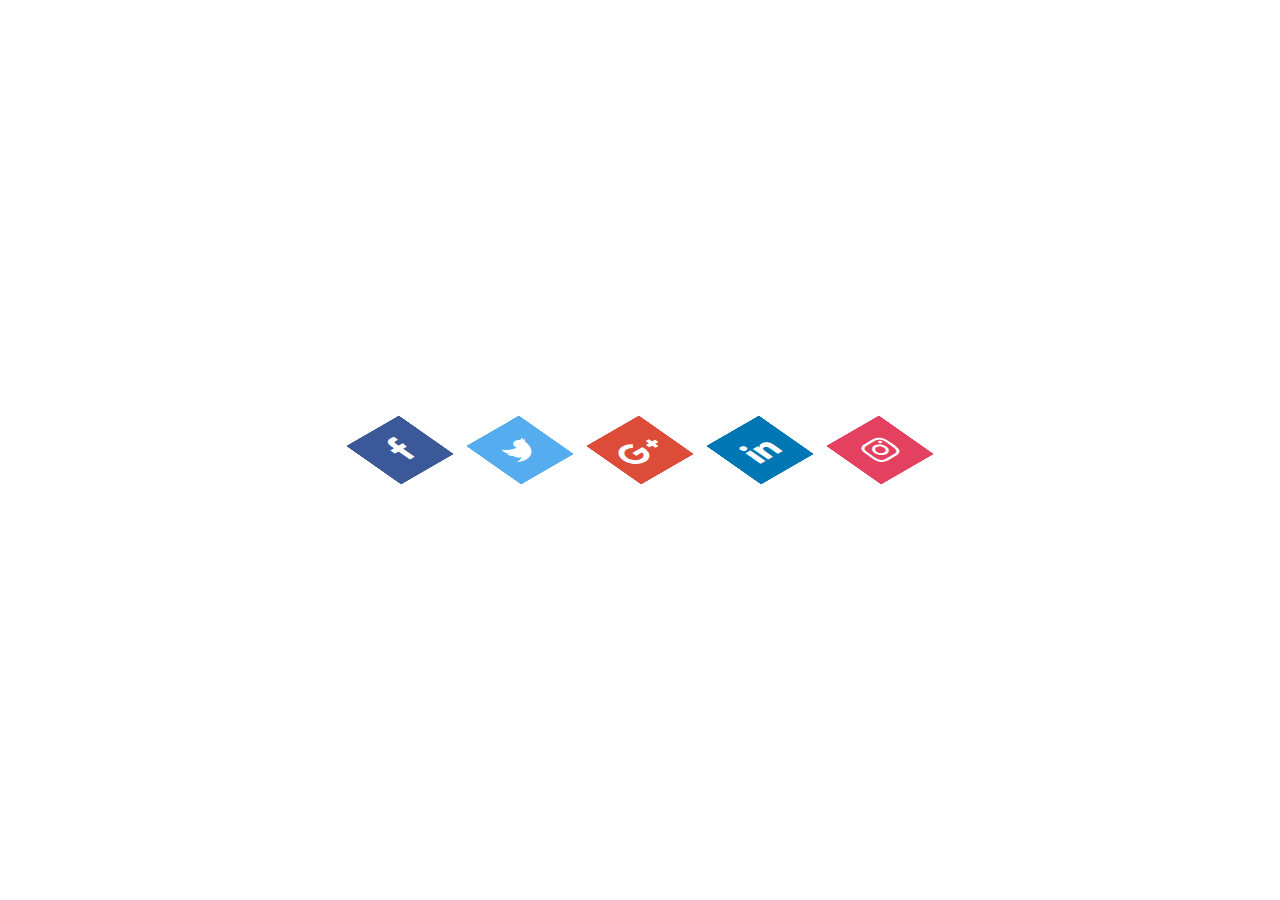
<file: Day 1 - Layered Social Media Icon/index.html>
<!DOCTYPE html>
<html lang="pt-BR">
<head>
    <meta charset="UTF-8">
    <meta http-equiv="X-UA-Compatible" content="IE=edge">
    <meta name="viewport" content="width=device-width, initial-scale=1.0">
    <title>Layered Social Media Icons</title>

    <link rel="stylesheet" href="styles.css">
    <link rel="stylesheet" href="https://stackpath.bootstrapcdn.com/font-awesome/4.7.0/css/font-awesome.min.css" integrity="sha384-wvfXpqpZZVQGK6TAh5PVlGOfQNHSoD2xbE+QkPxCAFlNEevoEH3Sl0sibVcOQVnN" crossorigin="anonymous">
</head>
<body>
    <ul>
        <li>
            <a href="#">
                <span></span>
                <span></span>
                <span></span>
                <span></span>
                <span><i class="fa fa-facebook" aria-hidden="true"></i></span>
            </a>
        </li>

        <li>
            <a href="">
                <span></span>
                <span></span>
                <span></span>
                <span></span>
                <span><i class="fa fa-twitter" aria-hidden="true"></i></span>
            </a>
        </li>

        <li>
            <a href="">
                <span></span>
                <span></span>
                <span></span>
                <span></span>
                <span><i class="fa fa-google-plus" aria-hidden="true"></i></span>
            </a>
        </li>

        <li>
            <a href="">
                <span></span>
                <span></span>
                <span></span>
                <span></span>
                <span><i class="fa fa-linkedin" aria-hidden="true"></i></span>
            </a>
        </li>

        <li>
            <a href="">
                <span></span>
                <span></span>
                <span></span>
                <span></span>
                <span><i class="fa fa-instagram" aria-hidden="true"></i></span>
            </a>
        </li>
    </ul>
</body>
</html>
</file>
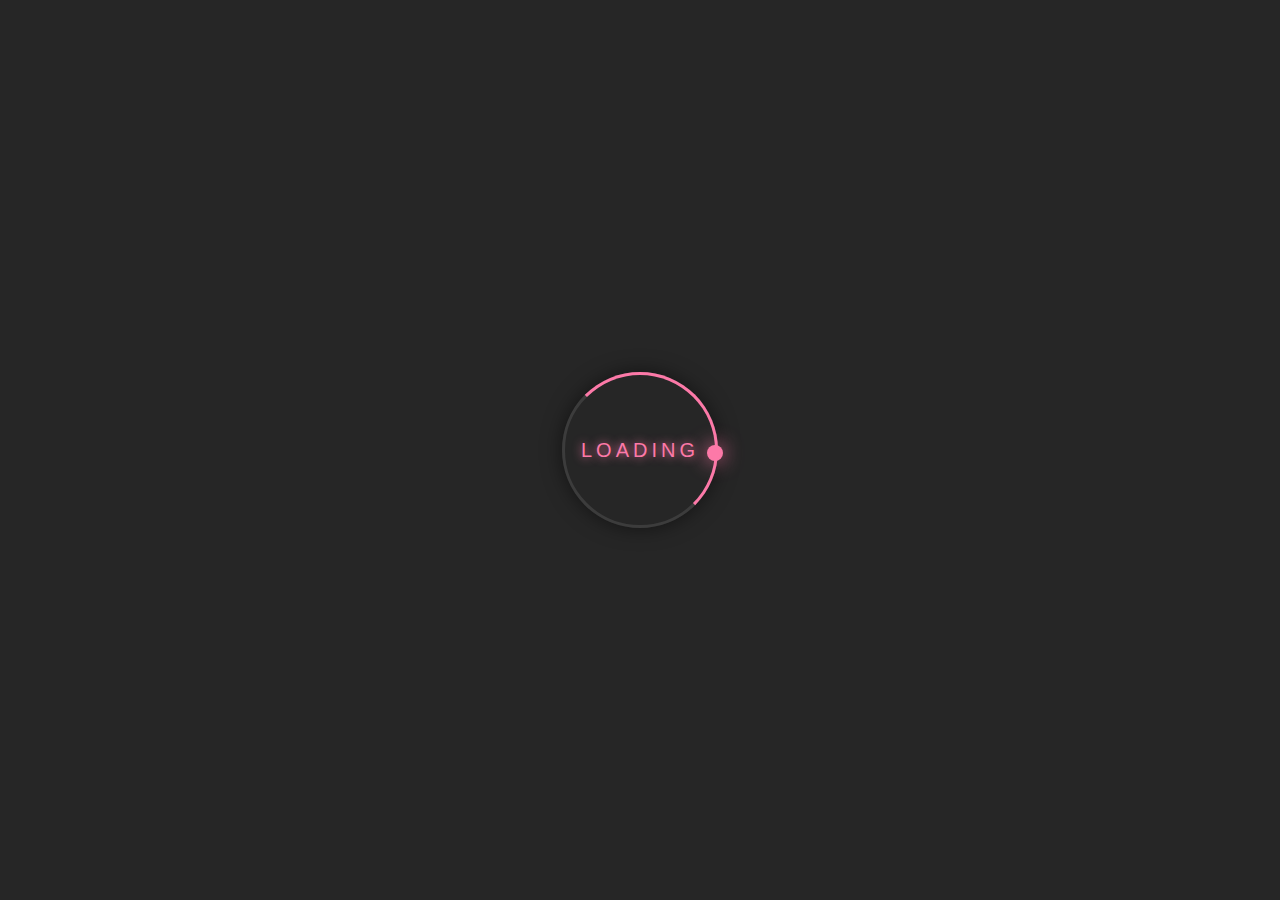
<file: Day 2 - Loader/index.html>
<!DOCTYPE html>
<html lang="en">
<head>
    <meta charset="UTF-8">
    <meta http-equiv="X-UA-Compatible" content="IE=edge">
    <meta name="viewport" content="width=device-width, initial-scale=1.0">
    <title>Loader Animation</title>
    
    <link rel="stylesheet" href="index.css">
  
</head>
<body>
    <div class="ring">
        Loading
        <span></span>
    </div>
</body>
</html>
</file>
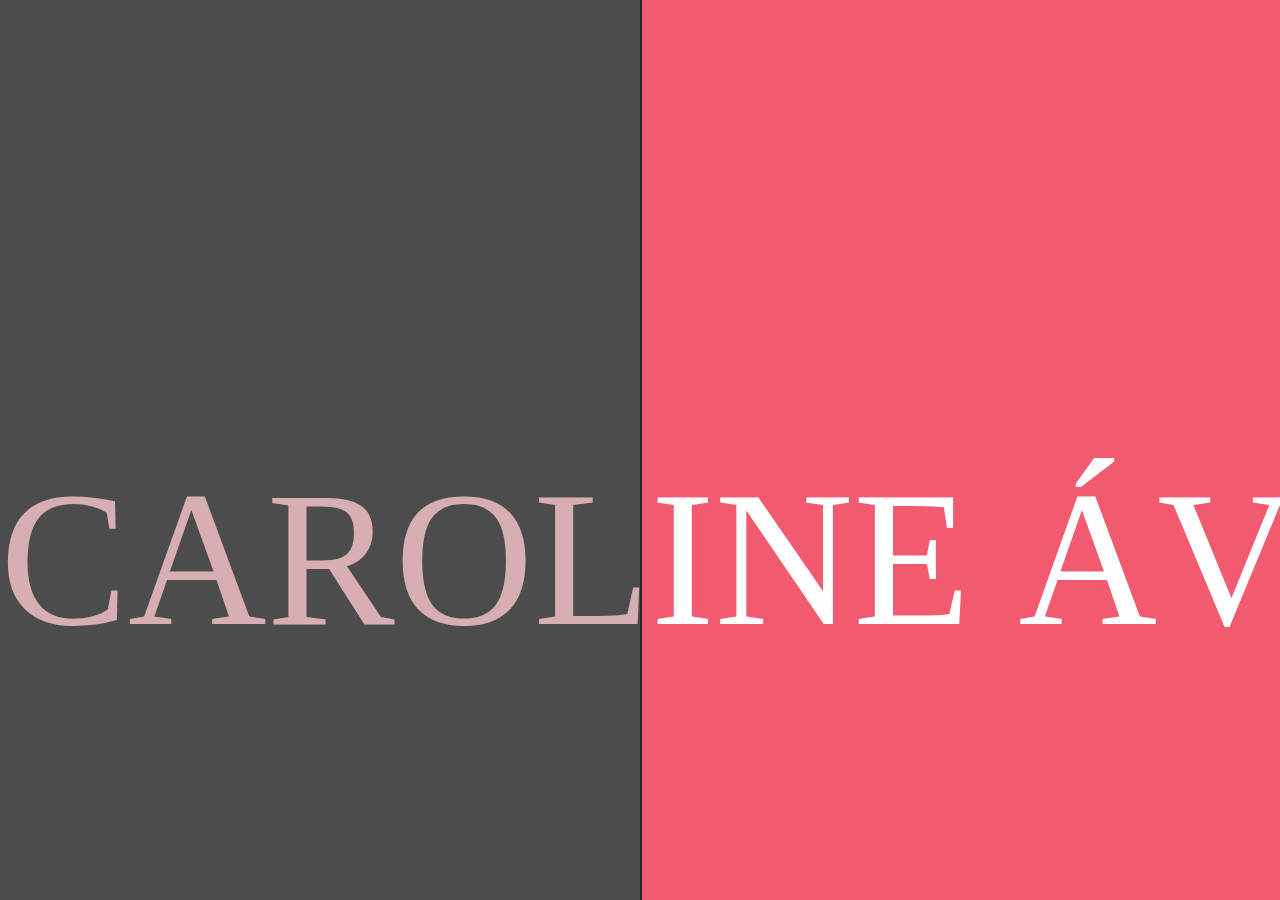
<file: Day 3 - Change Text Color When Enter in Another DIV/index.html>
<!DOCTYPE html>
<html lang="en">
<head>
    <meta charset="UTF-8">
    <meta http-equiv="X-UA-Compatible" content="IE=edge">
    <meta name="viewport" content="width=device-width, initial-scale=1.0">
    <title>Document</title>

    <link rel="stylesheet" href="styles.css">
</head>
<body>
    <section>
        <span class="sliding"> 
            <span>Caroline</span>
            <span>Ávila</span>
            <span></span>
            <span></span>
            <span></span>
        </span>
        <div class="wrapper">
            <span class="sliding">
                <span>Caroline</span>
                <span>Ávila</span>
                <span></span>
                <span></span>
                <span></span>
            </span>
        </div>
    </section>
</body>
</html>
</file>
<file: Day 1 - Layered Social Media Icon/styles.css>
body {
    margin: 0px;
    padding: 0px;
    height: 100vh;
    display: flex;
    align-items: center;
    justify-content: center;       
}

ul {
    position: relative;
    margin: 0;
    padding: 0;
    display: flex;
}

ul li {
    position: relative;
    list-style: none;
    width: 60px;
    height: 60px;
    margin: 0 30px;
    transform: rotate(-30deg) skew(25deg);
    background-color: #ccc;
}

ul li span {
    position: absolute;
    top: 0;
    left: 0;
    width: 100%;
    height: 100%;
    background-color: #000;
    transition: 0.5s;
    display: flex !important;
    align-items: center;
    justify-content: center;
    color: #fff;
    font-size: 30px !important;
}

ul li:hover span {
    box-shadow: -1px 1px 1px rgba(0, 0, 0, 0.1);
}

ul li:hover span:nth-child(5){
    transform: translate(40px, -40px);
    opacity: 1;
}

ul li:hover span:nth-child(4){
    transform: translate(30px, -30px);
    opacity: 0.8;
}

ul li:hover span:nth-child(3){
    transform: translate(20px, -20px);
    opacity: 0.6;
}

ul li:hover span:nth-child(2){
    transform: translate(10px, -10px);
    opacity: 0.4;
}

ul li:hover span:nth-child(1){
    transform: translate(0, 0);
    opacity: 0.2;
}

ul li:nth-child(1) span{
    background-color: #3b5999;
}

ul li:nth-child(2) span{
    background-color: #55acee;
}

ul li:nth-child(3) span{
    background-color: #dd4b39;
}

ul li:nth-child(4) span{
    background-color: #0077B5;
}

ul li:nth-child(5) span {
    background-color: #e4405f;
}
</file>
<file: Day 2 - Loader/index.css>
body {
    margin: 0;
    padding: 0;
    background-color: #262626;
}

.ring {
    position: absolute;
    top: 50%;
    left: 50%;
    transform: translate(-50%, -50%);
    width: 150px;
    height: 150px;
    background: transparent;
    border: 3px solid #3c3c3c;
    border-radius: 50%;
    text-align: center;
    line-height: 150px;
    font-family: sans-serif;
    font-size: 20px;
    color: #fd79a8;
    letter-spacing: 4px;
    text-transform: uppercase;
    text-shadow: 0 0 10px #fd79a8;
    box-shadow: 0 0 20px rgba(0, 0, 0, 0.5);
}

.ring::before{
    content: '';
    position: absolute;
    top: -3px;
    left: -3px;
    width: 100%;
    height: 100%;
    border: 3px solid transparent;
    border-top: 3px solid #fd79a8;
    border-right: 3px solid #fd79a8;
    border-radius: 50%;
    animation: animateCircle 2s linear infinite;
}

span {
    display: block;
    position: absolute;
    top: cal(50% - 2px);
    left: 50%;
    bottom: 70px;
    width: 50%;
    height: 4px;
    background: transparent;
    transform-origin: left;
    animation: animate 2s linear infinite;

}

span::before {
    content: '';
    position: absolute;
    width: 16px;
    height: 16px;
    border-radius: 50%;
    background: #fd79a8;
    top: -6px;
    right: -8px;
    box-shadow: 0 0 20px #fd79a8;
    
}

@keyframes animateCircle  {
    0%
    {
        transform: rotate(0deg)
    }
    100%
    {
        transform: rotate(360deg)
    }
}

@keyframes animate  {
    0%
    {
        transform: rotate(45deg)
    }
    100%
    {
        transform: rotate(405deg)
    }
}
</file>
<file: Day 3 - Change Text Color When Enter in Another DIV/styles.css>
body {
    margin: 0;
    padding: 0;
}

section {
    width: 100%;
    height: 100%;
    background-color: #F25A70;
    box-sizing: border-box;
    overflow: hidden;
    position: absolute;
    color: #fff;
    text-transform: uppercase;
}

.wrapper {
    height: 100%;
    width: 50%;
    background-color: #4d4c4c;
    overflow: hidden;
    color: #d7aeb2;
    position: absolute;
    top: 0;
    left: 0;
    border-right: 2px solid #262626;
}

.sliding {
    position: absolute;
    top: 50%;
    white-space: nowrap;
    font-size: 12em;
    line-height: 220px;
    overflow: hidden;
    font-family: "arial black";
    animation: animate 10s linear infinite;
}

@keyframes animate {
    0% {
        transform: translate(0, -50%);
    }
    100% {
        transform: translate(-50%, -50%);
    }
}
</file>
